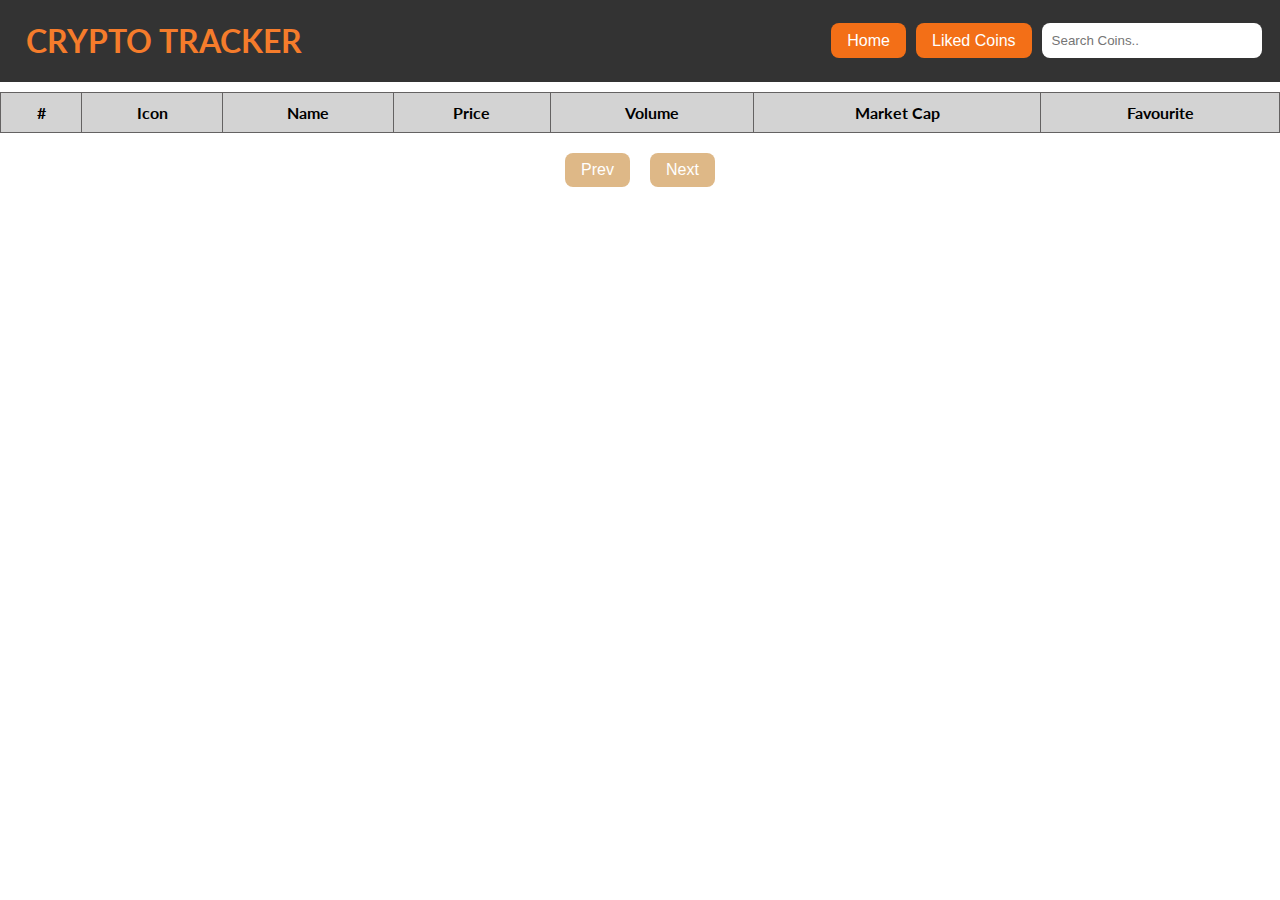
<file: index.html>
<!DOCTYPE html>
<html lang="en">
<head>
    <meta charset="UTF-8">
    <meta name="viewport" content="width=device-width, initial-scale=1.0">
    <meta name="keyword" content="crypto, tracker, coin, currency">
    <title>Cryptocurrency Dashboard</title>
    <link rel="stylesheet" href="style.css">
    <Link rel="stylesheet" href="https://cdnjs.cloudflare.com/ajax/libs/font-awesome/6.5.1/css/all.min.css" integrity="sha512-DTOQO9RWCH3ppGqcWaEA1BIZOC6xxalwEsw9c2QQeAIftl+Vegovlnee1c9QX4TctnWMn13TZye+giMm8e2LwA==" crossorigin="anonymous" referrerpolicy="no-referrer" />
</head>
<body>
    <!-- header section -->
    <header>
        <div class="left-nav">
            <h1>CRYPTO TRACKER</h1>
        </div>
        <div class="right-nav">
            <button><a href="index.html" class="nav-link">Home</a></button>
            <button><a href="fav.html" class="nav-link">Liked Coins</a></button>
            <div class="search-container">
                <input type="text" class="search-input" placeholder="Search Coins.."/>
                <i class="fa-solid fa-magnifying-glass search-icon"></i>
                <div class="dialog-box">
                    <div class="search-title">
                        <h2>Search Result</h2>
                        <i class="fa-solid fa-xmark close-icon"></i>
                    </div>
                    <div class="search-content">
                        <ul>        
                        <!-- search list fetch dynamically -->
                        </ul>
                    </div>
               </div>
            </div>
        </div>
    </header>
    <!-- main section -->
     <main>
        <div class="shimmer-container">
            <!-- shimmer -->
        </div>

        <table cellpadding="10px">
            <thead>
                <tr>
                    <th>#</th>
                    <th>Icon</th>
                    <th>Name</th>
                    <th>Price
                        <i class="fa-solid fa-arrow-up sort-price-asc"></i>
                        <i class="fa-solid fa-arrow-down sort-price-desc"></i>
                    </th>
                    <th>Volume
                        <i class="fa-solid fa-arrow-up sort-volume-asc"></i>
                        <i class="fa-solid fa-arrow-down sort-volume-desc"></i>
                    </th>
                    <th>Market Cap
                        <i class="fa-solid fa-arrow-up cap-sort-asc"></i>
                        <i class="fa-solid fa-arrow-down cap-sort-desc"></i>
                    </th>
                    <th>Favourite</th>
                </tr>
            </thead>
            <tbody>
               <!-- body fetch dynamically -->
            </tbody>
        </table>
        <h3 class="no-data">No Data Found</h3>
        <div class="pagination">
            <button class="prev-btn disabled-btn" >Prev</button>
            <button class="next-btn disabled-btn">Next</button>
        </div>
     </main>
     <script src="script.js"></script>
</body>
</html>
</file>
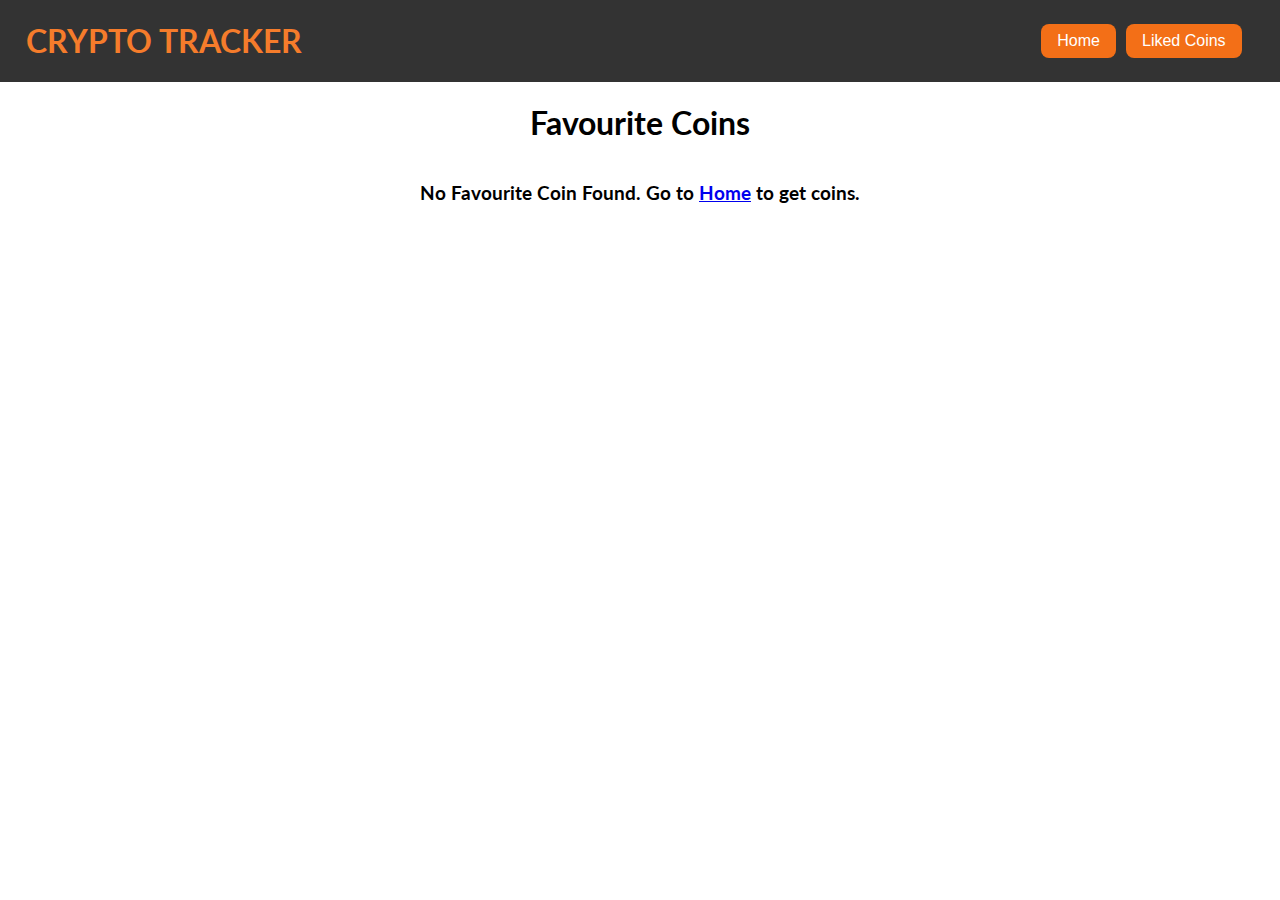
<file: fav.html>
<!DOCTYPE html>
<html lang="en">
<head>
    <meta charset="UTF-8">
    <meta name="viewport" content="width=device-width, initial-scale=1.0">
    <title>Favourite Coins</title>
    <link rel="stylesheet" href="style.css">
    <Link rel="stylesheet" href="https://cdnjs.cloudflare.com/ajax/libs/font-awesome/6.5.1/css/all.min.css" integrity="sha512-DTOQO9RWCH3ppGqcWaEA1BIZOC6xxalwEsw9c2QQeAIftl+Vegovlnee1c9QX4TctnWMn13TZye+giMm8e2LwA==" crossorigin="anonymous" referrerpolicy="no-referrer" />

    <style>
        .fa-trash {
            transition: transform 0.25s ease, color 0.25s ease;
        }

        .fa-trash:hover {
            transform: scale(1.25);
            color: rgb(255, 80, 0);
        }
    </style>
</head>
<body>
    <!-- header section -->
    <header>
        <div class="left-nav">
            <h1>CRYPTO TRACKER</h1>
        </div>
        <div class="right-nav">
            <button><a href="index.html" class="nav-link">Home</a></button>
            <button><a href="fav.html" class="nav-link">Liked Coins</a></button>
        </div>
    </header>
    <!-- main section -->
     <main>
        <h1 style="text-align:center; font-weight:bold";>Favourite Coins</h1>
        <table cellpadding="10px">
            <thead>
                <tr>
                    <th>#</th>
                    <th>Icon</th>
                    <th>Name</th>
                    <th>Price
                        <i class="fa-solid fa-arrow-up sort-price-asc"></i>
                        <i class="fa-solid fa-arrow-down sort-price-desc"></i>
                    </th>
                    <th>Volume
                        <i class="fa-solid fa-arrow-up sort-volume-asc"></i>
                        <i class="fa-solid fa-arrow-down sort-volume-desc"></i>
                    </th>
                    <th>Market Cap
                        <i class="fa-solid fa-arrow-up cap-sort-asc"></i>
                        <i class="fa-solid fa-arrow-down cap-sort-desc"></i>
                    </th>
                    <th>Remove</th>
                </tr>
            </thead>
            <tbody>
                <!-- body fetch -->
            </tbody>
        </table>
        <h3 class="no-data">
            No Favourite Coin Found. Go to <a href="index.html">Home</a> to get coins.
        </h3>
        <div class="pagination">
            <button class="prev-btn">Prev</button>
            <button class="next-btn">Next</button>
        </div>
     </main>
     <script src="fav.js"></script>
</body>
</html>
</file>
<file: style.css>
@import url('https://fonts.googleapis.com/css2?family=Lato:wght@400;700&display=swap');
body {
    font-family: 'Lato', sans-serif;
    margin: 0;
    overflow-x: hidden;
    display: flex;
    flex-direction: column;
    min-height: 100vh; 
}

header{
    background-color: #333;
    padding:0 0.4rem;
    display: flex;
    justify-content: space-between;
    align-items: center;
    width: 100%; 
    box-sizing: border-box; 
    position: relative; 
}

.left-nav{
    margin-left: 1.25rem;
    color:rgb(245, 124, 43);
}

.right-nav{
    margin-right: 2rem;
    display: flex;
    gap:0.625rem;
}

.right-nav button{
    background-color:rgb(243, 111, 23);
    padding: 0.5rem 1rem;
    border-radius: 0.5rem;
    border: none;
    font-size: 1rem;
    cursor: pointer;
}

.right-nav button a{
    text-decoration: none;
    color:white;
}

.right-nav input{
    width:12.5rem;
    padding: 0.625rem;
    border-radius: 8px;
    border: none;
}

.search-container{
    position:relative;
    width: 12.5rem;
}

.search-icon{
    position: absolute;
    right: 1rem;
    top: 50%;
    transform: translateY(-50%);   
    cursor: pointer;
    font-size: 1.125rem;
}

/* dialog box */
.dialog-box{
    position: absolute;
    top:calc(100% + 0.625rem);
    width:100%;
    height:550px;
    padding: 0 1rem;
    background-color: rgb(238, 234, 234);
    z-index:1000;
    border-radius: 0.625rem;
    box-shadow: 0.5px 0.5px 6px 4px rgb(243, 111, 23);
    display: none;
}

.search-content{
    height:86%;
    overflow-y: scroll;
}

.search-content ul {
    padding-left: 0;   
    margin: 0;         
}

.search-title{
    display:flex;
    justify-content: center;
    align-items: center;
    gap:1.25rem;
}

.search-content li{
    list-style: none;
    padding: 0.6rem 3rem;
    display: flex;
    align-items: center;
    gap:1.25rem;
    cursor: pointer;
} 

.search-content li:hover{
    background-color:rgb(224, 183, 155);
    cursor:pointer;
}

.search-icon,
.close-icon{
    cursor: pointer;
}

main{
    display: flex;
    flex-direction: column;
    justify-content: center;
}

/* table styling */
table{
    width:100%;
    margin-top: 0.625rem;
    border-collapse: collapse;
    text-align: center;
}

table, th, td {
  border: 0.031rem solid rgb(100, 98, 98);
}

table th{
    background-color: lightgray;
}

.fa-arrow-up{
    cursor: pointer;
}

.fa-arrow-down{
    cursor: pointer;
}

.no-data{
    display: none;
    text-align: center;
}

/* hover */
tr:hover {
  background-color: rgba(233, 229, 229, 0.925);
  cursor: pointer;
}

th{
    cursor: default;
}

.fa-star {
  transition: transform 0.25s ease, color 0.25s ease;
}

.fa-star:hover {
  transform: scale(1.25);
  color: rgb(255, 80, 0);
}

/* pagination button */
.pagination{
    margin:1.25rem;
    display: flex;
    justify-content: center;
    align-items: center;
    gap:1.25rem;
}

.pagination button{
    background-color:rgb(243, 111, 23);
    color:white;
    padding: 0.5rem 1rem;
    border-radius: 0.5rem;
    border: none;
    font-size: 1rem;
    text-decoration: none;
    cursor: pointer;
}

.disabled-btn {
    background-color: burlywood !important;
    cursor: none;
}

.shimmer-container{
    display:none;
    width:100%;
    height:31.25rem;
    background: linear-gradient(
        to left, 
        lightgray 0%,           
        white 50%, 
        lightgray 100%
    );
    animation: shimmer-animation 1.5s infinite;
}

@keyframes shimmer-animation{
    0%{
        background-position: 100%, 0px;
    }
    100%{
        background-position: -100%, 0px;
    }
}

/* media query */
@media screen and (max-width:48rem){
header{
    padding:0.4rem 0.8rem;
    width: 100%;
}

.left-nav{
    margin-left: 0.5rem;
}

.left-nav h1{
    font-size: 1.5rem;
}

.right-nav{
    margin-right: 0.5rem;
    display: flex;
    gap:0.625rem;
}

.right-nav button{
    margin-top: 0.625;
    margin-bottom: 0.625;
    border-radius: 0.5rem;
    font-size: 0.9rem;
}

}
</file>
